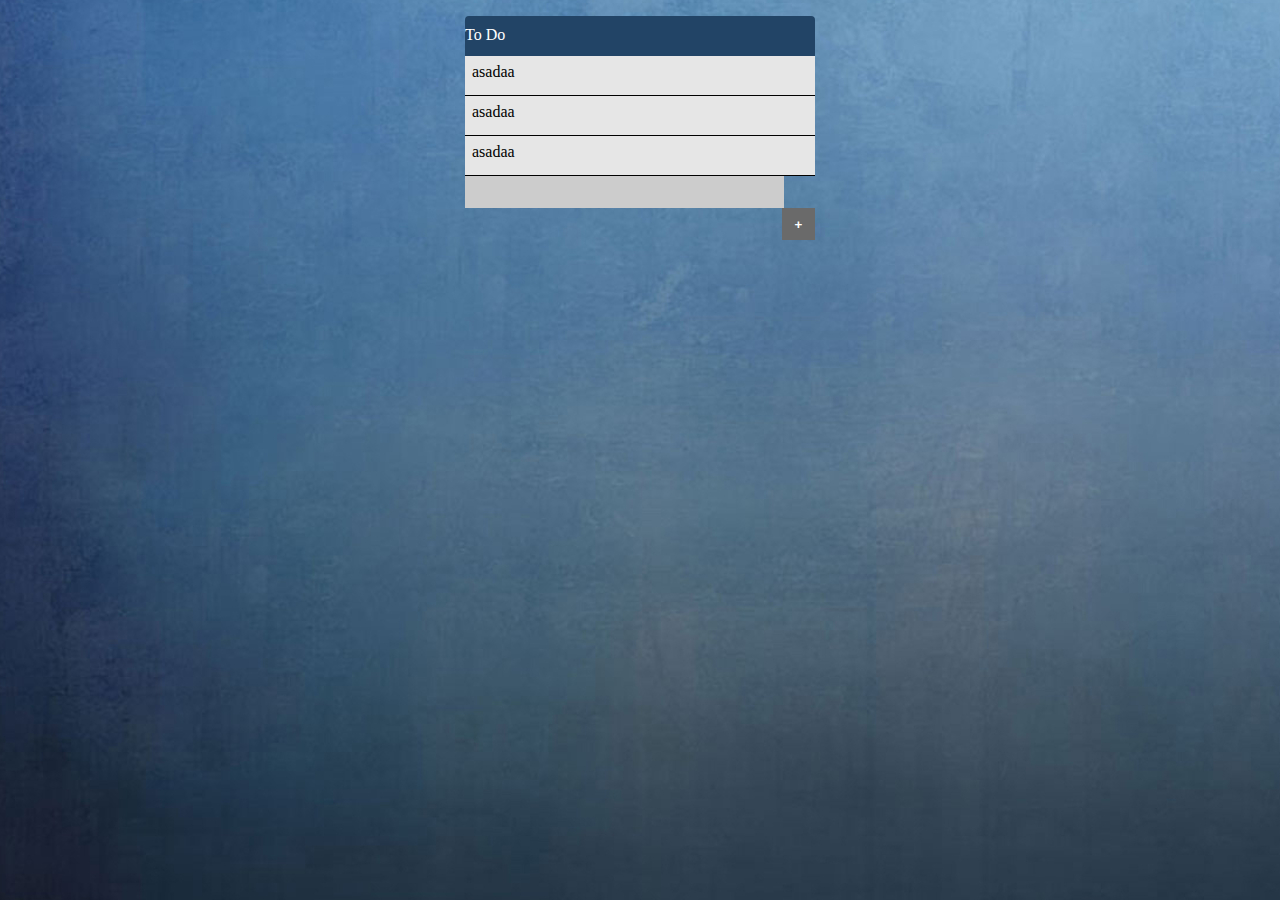
<file: index.html>
<!DOCTYPE html>
<html lang="en">
<head>
	<meta charset="UTF-8">
	<title>Document</title>
	<link rel="stylesheet" href="css/css.css">
	<script type="text/javascript" src="js/js.js"></script>
</head>
<body>
	<ul id="todo-list" class="to-do">
		<li class="to-do-li">To Do</li>
		<li class="li">		
			<p class="text">asadaa</p>
		</li>
		<li class="li">
			<p class="text">asadaa</p>
		</li>
		<li class="li">
			<p class="text">asadaa</p>
		</li>
		<li class="add" id="add"></li>
		<li>
			<input type="text" id="txt" >
			<button type="submit" class="plus" onclick="add()">
				+
			</button>
		</li>		
	</ul>
</body>
</html>
</file>
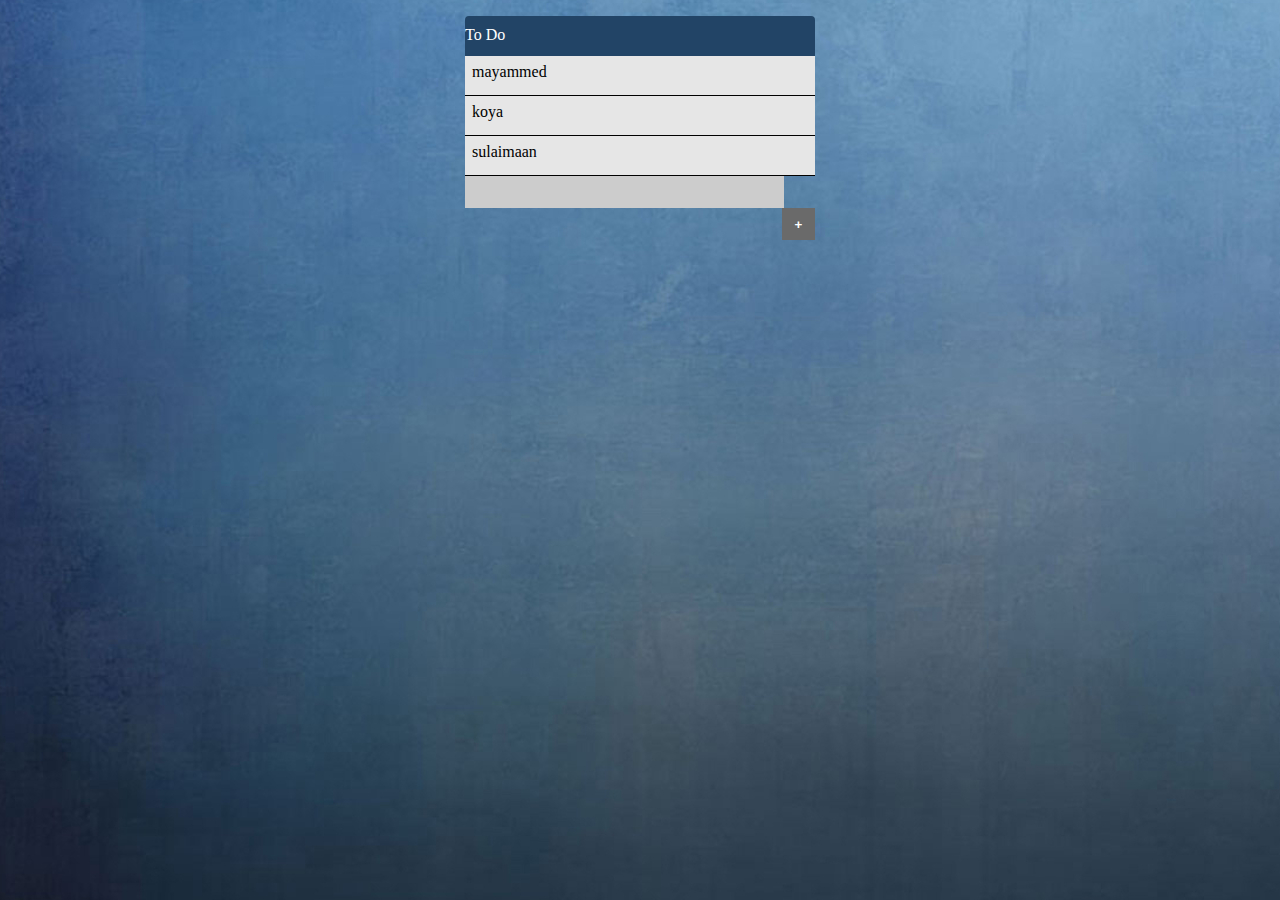
<file: home.html>
<!DOCTYPE html>
<html lang="en">
<head>
	<meta charset="UTF-8">
	<title>Document</title>
	<link rel="stylesheet" href="css/css.css">
	<script type="text/javascript" src="js/js.js"></script>
</head>
<body>
	<ul id="ul" class="to-do">
		<li class="to-do-li">To Do</li>

				<li class="li">
					<div class="text">mayammed</div>
				</li>
				<li class="li">
					<div class="text">koya</div>
				</li>
				<li class="li">
					<div class="text">sulaimaan</div>			
				</li>

		<li class="add
		" id="add"></li>
		<li>
			<input type="text" id="txt" >
			<button type="submit" class="plus" onclick="add()">
				+
			</button>
		</li>		
	</ul>
</body>
</html>
</file>
<file: css/css.css>
.to-do
{
	margin-left:auto;
	margin-right: auto;
	width:350px;
	/*background-color: #ccc;*/
	list-style-type: none;
	padding: 0;
}
body{
	background-image: url(../img/bg.jpg);
}
.li
{
	/*width:350px;*/
	height: 25px;
	background-color: #E6E6E6;
	padding:7px;
	border-bottom: 1px solid #000;
}
.add
{
	width:350px;
	/*height: 30px;*/
	background-color: #fff;
	padding:0;
	/*border-bottom: 1px solid #000;*/
}
.add li{
	border-bottom: 1px solid #000;
	height: 25px;
	padding-left: 10px;
	background-color: #E6E6E6;
	padding-top: 7px;

}
input
{
	width: 315px;
	height: 30px;
	border: 0px solid #000;
	background-color: #ccc;
	/*border-bottom-left-radius: 7px;*/
}
.plus{
	/*padding:0;*/
	width: 33px;
	height: 32px;
	color: #fff;
	background-color: #6A6A6A;
	float: right;
	font-weight: bold;
	border: 0;
	/*border-bottom-right-radius: 7px;*/
}
.text
{
	margin: 0;
}
.to-do-li{
	/*width: 100%;*/
	border-top-left-radius: 4px;
	border-top-right-radius: 4px;
	background-color: #246;
	height: 30px;
	 -align: center;
	padding-top: 10px;
	color: #fff;
}
</file>
